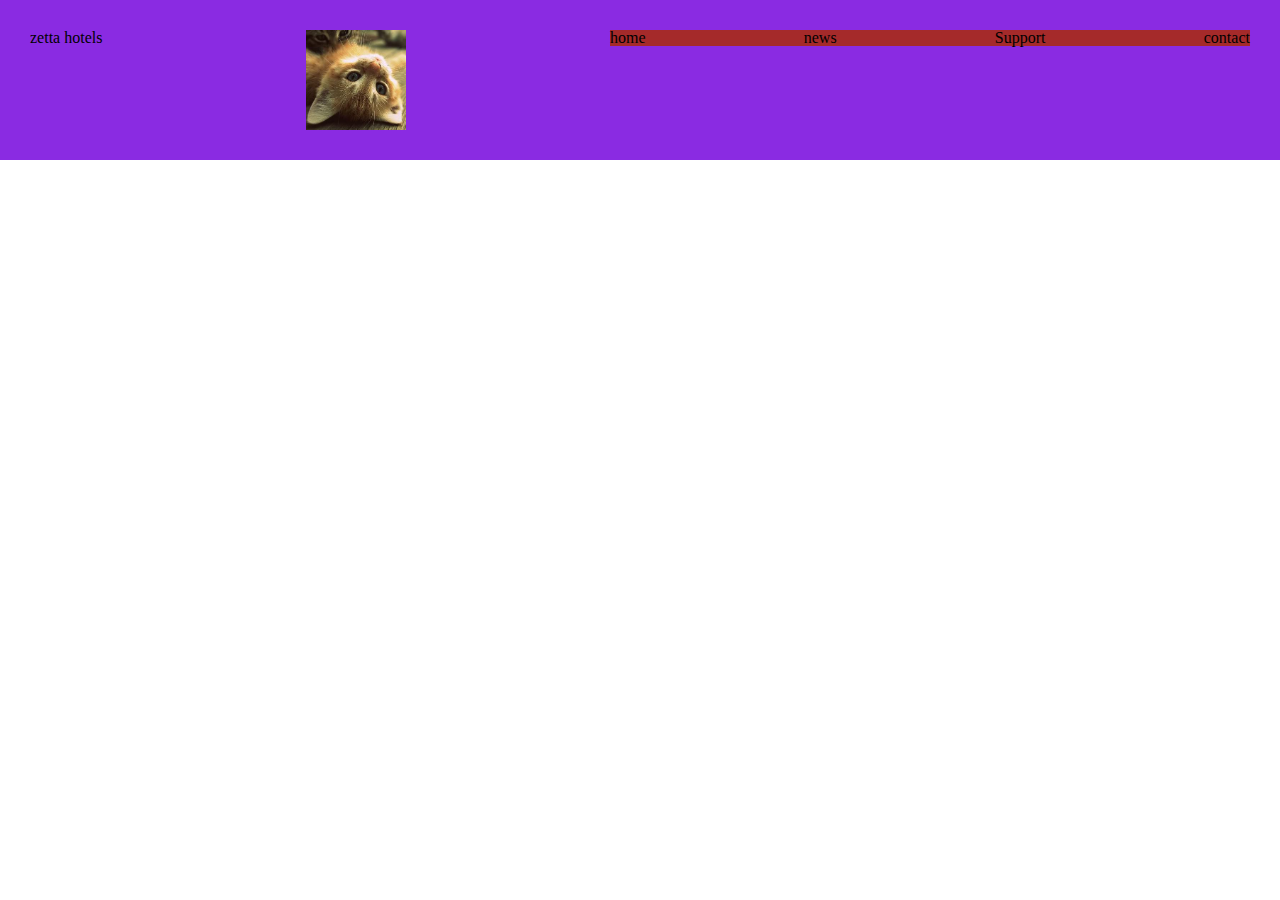
<file: index.html>
<!DOCTYPE html>
<html lang="en">
<head>
    <meta charset="UTF-8">
    <meta http-equiv="X-UA-Compatible" content="IE=edge">
    <meta name="viewport" content="width=device-width, initial-scale=1.0">
    <link rel="stylesheet" href="./reset.css">
    <link rel="stylesheet" href="./styleind.css">

    <title>Document</title>
</head>
<body>
    <!-- <div class="container">
        <div class="box">1</div>
        <div class="box">2</div>
        <div class="box">3</div>
        <div class="box">4</div>
    </div> -->
    <header>
        <h1>zetta hotels</h1>
        <img src="relaxing-cat.jpg" alt="">
        <nav>
            <ul>
                <li>home</li>
                <li>news</li>
                <li>Support</li>
                <li>contact</li>
            </ul>
        </nav>
    </header>
    
</body>
</html>
</file>
<file: styleind.css>
/* .container{
    width: 80vw;
    background-color: red;
    margin: 0 auto;
    display: flex;
    flex-direction: row;
    justify-content: space-between;
    align-items: center;
   
}

.box{
    width: 100px;
    height: 70px;
    background-color: white;
    border: 5px solid black;
    display: flex;
    justify-content: center;
    align-items: center;
    margin: 30px;

} */
ul{
    display: flex;
    width: 50vw;
    background-color: brown;
    justify-content: space-between;
}
header{
    width: 100vw;
    background-color: blueviolet;
    display: flex;
    justify-content: space-between;
    align-items: 50px;
    padding: 30px;
    flex-wrap: wrap;
}
img{
    width: 100px;
    height: 100px;
}
</file>
